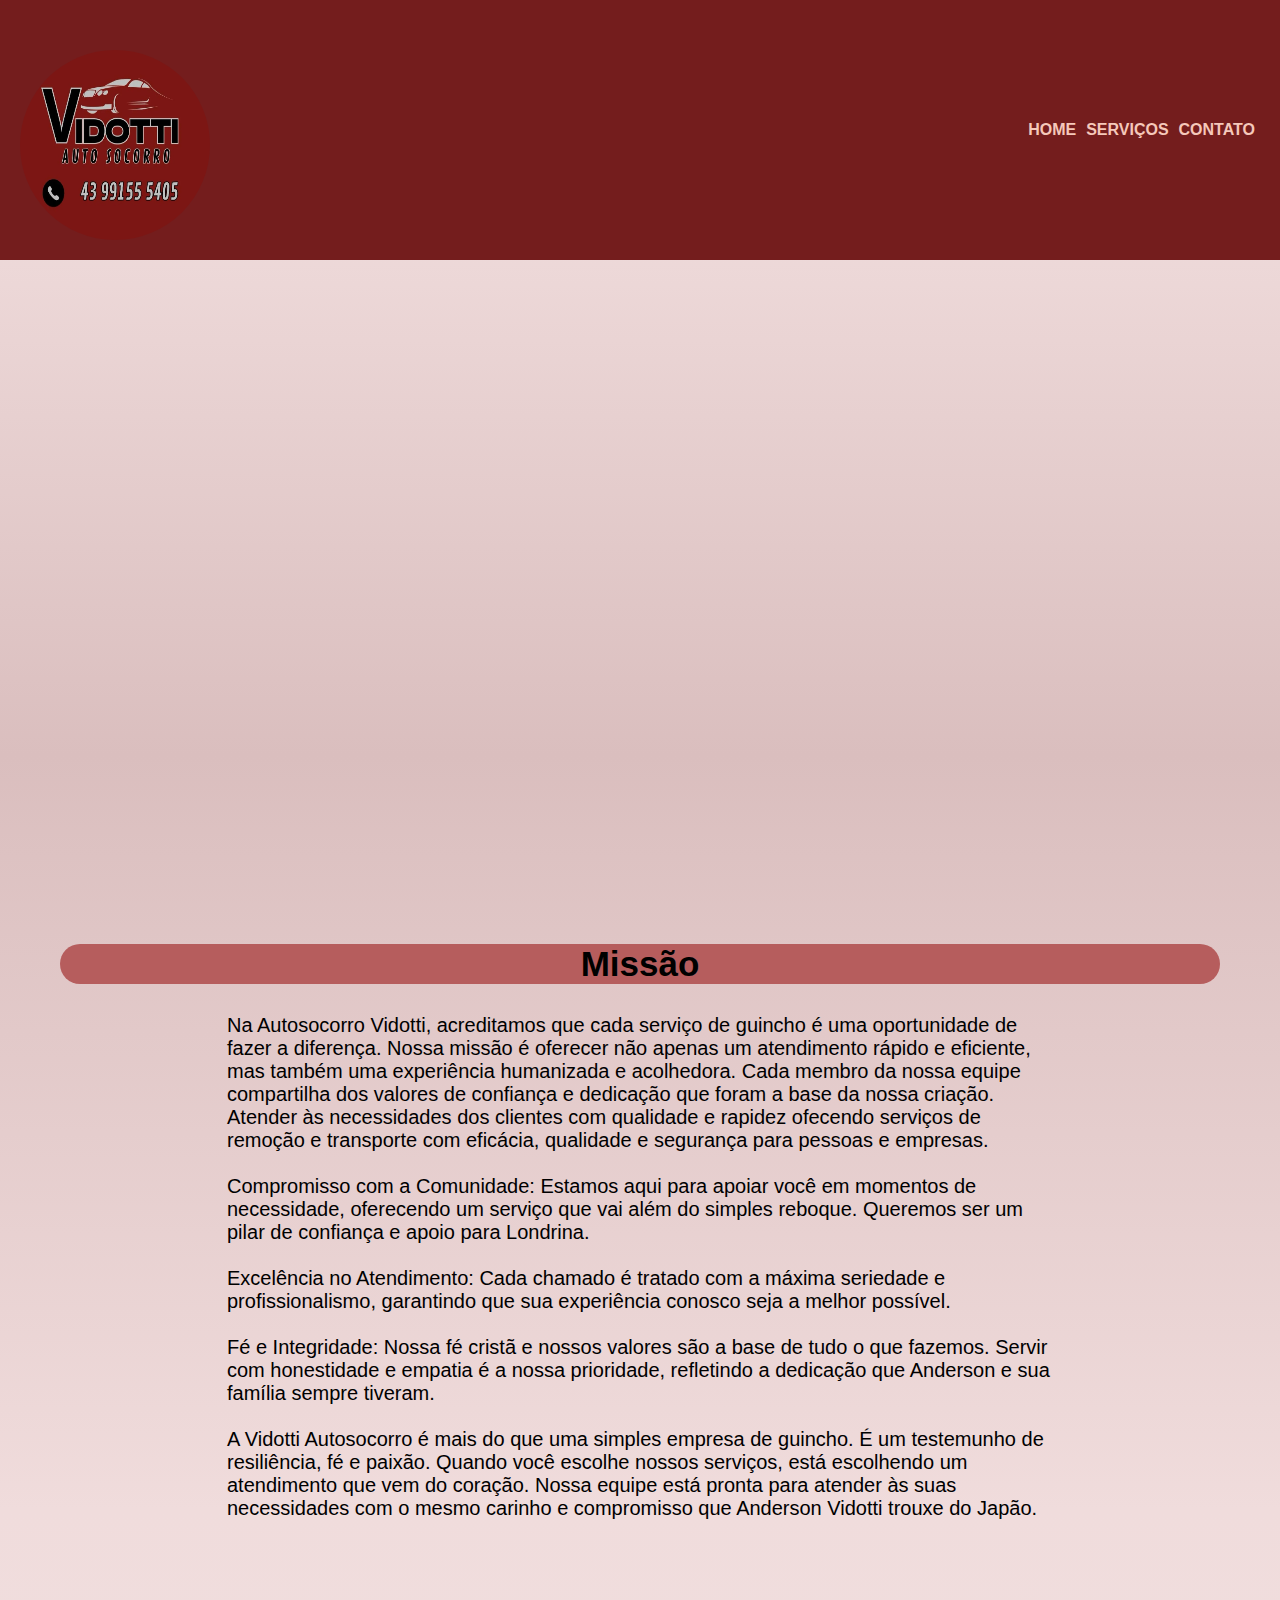
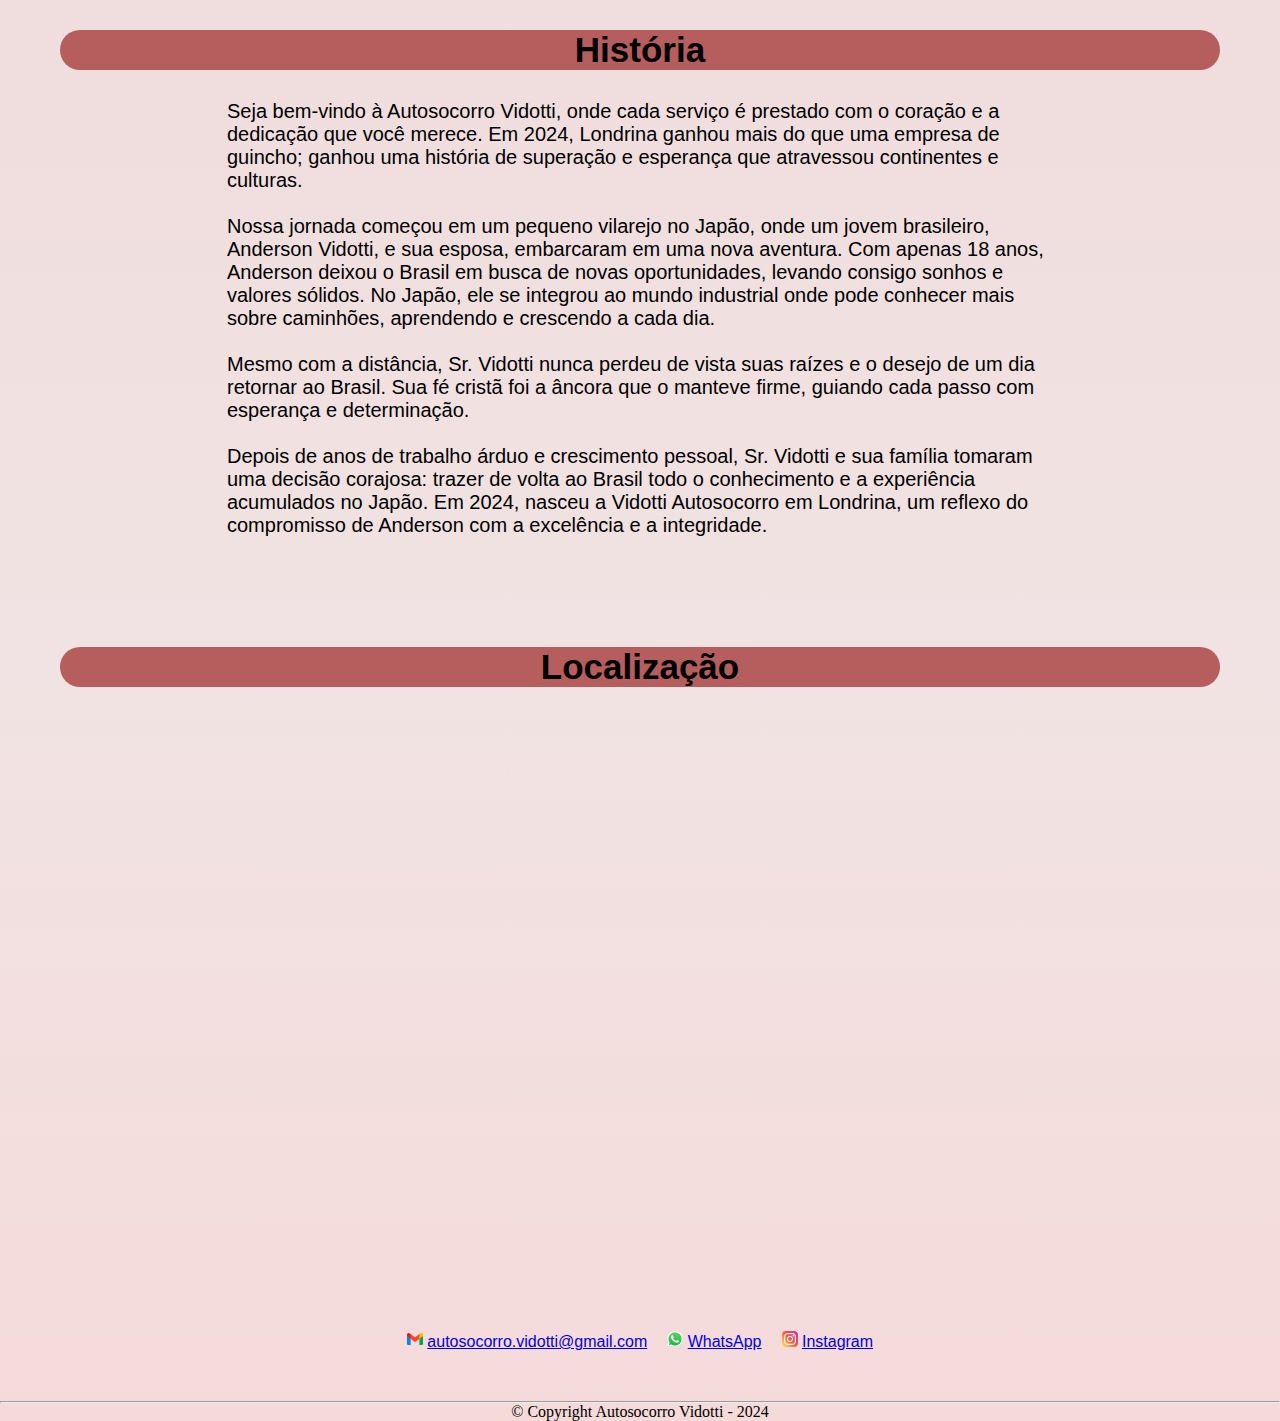
<file: index.html>
<!DOCTYPE html>
<html lang="pt-br">
<head>
    <meta charset="UTF-8">
    <meta name="viewport" content="width=device-width, initial-scale=1.0">
    <title>Menu</title>
    <link rel="stylesheet" href="atividade.css">
</head>

<body>

    <!-- Cabeçalho -->
     <header>
        <img src="imagensAtiv/autosocorroVidotti.webp" alt="">
        <nav>
            <a href="index.html">Home</a>
            <a href="servico.html">Serviços</a>
            <a href="contato.html">Contato</a>
        </nav>
     </header>
    
    <section>
    <!-- Adicionar o vídeo do youtube -->
    <iframe width="1000" height="500" src="https://www.youtube.com/embed/9B6Av7yoziI?si=OdUDXHjuXypernQ_" title="YouTube video player" frameborder="0" allow="accelerometer; autoplay; clipboard-write; encrypted-media; gyroscope; picture-in-picture; web-share" referrerpolicy="strict-origin-when-cross-origin" allowfullscreen></iframe>

    </section>

    <main>
        <section>
            <h2> Missão</h2>
                        
            <p>
                Na Autosocorro Vidotti, acreditamos que cada serviço de guincho é uma oportunidade de fazer a diferença. Nossa missão é oferecer não apenas um atendimento rápido e eficiente, mas também uma experiência humanizada e acolhedora. Cada membro da nossa equipe compartilha dos valores de confiança e dedicação que foram a base da nossa criação.
                Atender às necessidades dos clientes com qualidade e rapidez ofecendo serviços de remoção e transporte com eficácia, qualidade e segurança para pessoas e empresas. 
                <br><br>

                Compromisso com a Comunidade: Estamos aqui para apoiar você em momentos de necessidade, oferecendo um serviço que vai além do simples reboque. Queremos ser um pilar de confiança e apoio para Londrina.
                <br><br>
                Excelência no Atendimento: Cada chamado é tratado com a máxima seriedade e profissionalismo, garantindo que sua experiência conosco seja a melhor possível.
                <br><br>
                Fé e Integridade: Nossa fé cristã e nossos valores são a base de tudo o que fazemos. Servir com honestidade e empatia é a nossa prioridade, refletindo a dedicação que Anderson e sua família sempre tiveram.
                <br><br>
                A Vidotti Autosocorro é mais do que uma simples empresa de guincho. É um testemunho de resiliência, fé e paixão. Quando você escolhe nossos serviços, está escolhendo um atendimento que vem do coração. Nossa equipe está pronta para atender às suas necessidades com o mesmo carinho e compromisso que Anderson Vidotti trouxe do Japão.
            </p>

        </section>

        <section>
            <h2> História </h2>

            <p>
                Seja bem-vindo à Autosocorro Vidotti, onde cada serviço é prestado com o coração e a dedicação que você merece. Em 2024, Londrina ganhou mais do que uma empresa de guincho; ganhou uma história de superação e esperança que atravessou continentes e culturas.
                <br><br>
                
                Nossa jornada começou em um pequeno vilarejo no Japão, onde um jovem brasileiro, Anderson Vidotti, e sua esposa, embarcaram em uma nova aventura. Com apenas 18 anos, Anderson deixou o Brasil em busca de novas oportunidades, levando consigo sonhos e valores sólidos. No Japão, ele se integrou ao mundo industrial onde pode conhecer mais sobre caminhões, aprendendo e crescendo a cada dia.
                <br><br>
                Mesmo com a distância, Sr. Vidotti nunca perdeu de vista suas raízes e o desejo de um dia retornar ao Brasil. Sua fé cristã foi a âncora que o manteve firme, guiando cada passo com esperança e determinação.
                <br><br>
                Depois de anos de trabalho árduo e crescimento pessoal, Sr. Vidotti e sua família tomaram uma decisão corajosa: trazer de volta ao Brasil todo o conhecimento e a experiência acumulados no Japão. Em 2024, nasceu a Vidotti Autosocorro em Londrina, um reflexo do compromisso de Anderson com a excelência e a integridade.
            </p>

            <!--Lista ordenada número-->
        </section>

        <section class="localizacao">
            
            <h2>Localização</h2>
            
            <iframe src="https://www.google.com/maps/embed?pb=!1m18!1m12!1m3!1d117240.51896541042!2d-51.2257571857511!3d-23.324239510128464!2m3!1f0!2f0!3f0!3m2!1i1024!2i768!4f13.1!3m3!1m2!1s0x94eb435d5b264775%3A0xfd3a2c2dc9f2232f!2sSenac%20Londrina!5e0!3m2!1spt-BR!2sbr!4v1724958199227!5m2!1spt-BR!2sbr" width="900" height="500" style="border:0;" allowfullscreen="" loading="lazy" referrerpolicy="no-referrer-when-downgrade"></iframe>

           
       </section>

    </main>

      <footer>
        <!-- MEIOS SOCIAIS DE CONTATO -->
        <section>
            <span>
                <img src="imagensAtiv/gmail1.png" alt="icon gmail">
                <a href="mailto:">autosocorro.vidotti@gmail.com</a>               
            </span>
            
            <span>
                <img src="imagensAtiv/whatsapp (1).png" alt="icon whatsapp">
                <a href="tel:+55 988720800">WhatsApp</a>
            </span>

            <span>
        
                    <img src="imagensAtiv/instagram.png" alt="icon instagram">
                    <a target="_blank" href="https://www.instagram.com/vidotti.autosocorro?igsh=NnB0ZWphNDZkcmU=">Instagram</a> 
            </span> 
        </section>
        

        <hr>
        <p>
            <p>&copy; Copyright Autosocorro Vidotti - 2024</p> 
        </p>

    </footer>


</body>


</html>
</file>
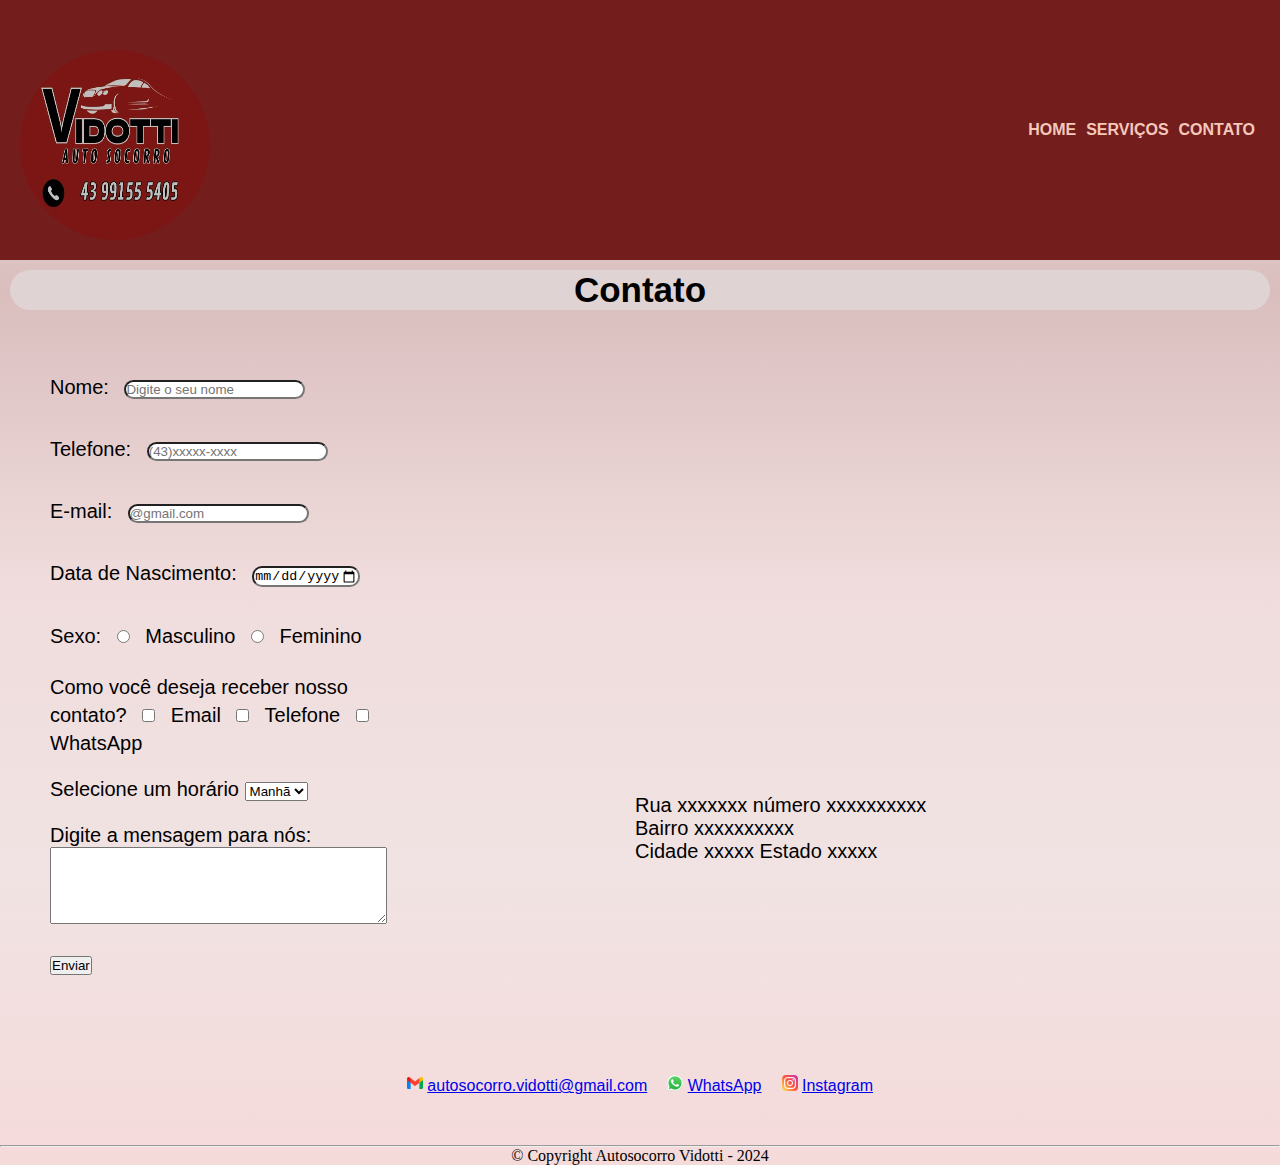
<file: contato.html>
<!DOCTYPE html>
<html lang="pt-br">
<head>
    <meta charset="UTF-8">
    <meta name="viewport" content="width=device-width, initial-scale=1.0">
    <title>Menu</title>
    <link rel="stylesheet" href="atividade.css">
</head>

<body>

    <!-- Cabeçalho -->
     <header>
        <img src="imagensAtiv/autosocorroVidotti.webp" alt="">
        <nav>
            <a href="index.html">Home</a>
            <a href="servico.html">Serviços</a>
            <a href="contato.html">Contato</a>
        </nav>
     </header>
        
        <h2>Contato</h2>

     <main class="text1">
        
            <!-- FORMULÁRIO -->
        <form>
            <!-- Label-> nome -->
            <label for="nome">Nome: </label>
            <!-- Coloca dentro -->
            <!-- placeholder fica o nome dentro --> 
            <!-- required quando o campo é obrigatório -->
            <input type="text" id="nome" placeholder="Digite o seu nome" minlength="3" required>
            <br> <br> <!-- pular linha -->

            <label for="telefone">Telefone: </label>
            <input type="text" id="telefone" placeholder="(43)xxxxx-xxxx" min="18" max="60" required>
            <br> <br>

            <label for="email">E-mail: </label>
            <input type="email" id="email" placeholder="@gmail.com">
            <br> <br>

            <label for="dataNascimento">Data de Nascimento: </label>
            <input type="date" id="dataNascimento" max="2005-01-01" required>
            <br> <br>

            <label for="sexo">Sexo: </label>
            <input type="radio" name="sexo" id="sexo" value="m"> Masculino
            <input type="radio" name="sexo" id="sexo" value="f"> Feminino     
            <br> <br>
            
            <label for="receberMsg"> Como você deseja receber nosso contato? </label>
            <input type="checkbox" id="reberMsg" name="email"> Email
            <input type="checkbox" id="reberMsg" name="tel"> Telefone
            <input type="checkbox" id="reberMsg" name="whatsapp"> WhatsApp
            <br> <br>

            <label for="horario"> Selecione um horário </label>
            <select id="horario">
                <option value="manha">Manhã</option>
                <option value="tarde">Tarde</option>
                <option value="noite">Noite</option>
            </select>

            <br> <br>

            <label for="msg">Digite a mensagem para nós: </label>
            <!-- Cols - colunas -->    <!-- rows - linhas -->
            <textarea id="msg" cols="40" rows="5"></textarea>
            <br><br>


            <button type="submit">Enviar</button>

        </form>

          <!-- MAPA -->
          
        <section class="text2">

            <iframe src="https://www.google.com/maps/embed?pb=!1m18!1m12!1m3!1d117240.51896541042!2d-51.2257571857511!3d-23.324239510128464!2m3!1f0!2f0!3f0!3m2!1i1024!2i768!4f13.1!3m3!1m2!1s0x94eb435d5b264775%3A0xfd3a2c2dc9f2232f!2sSenac%20Londrina!5e0!3m2!1spt-BR!2sbr!4v1724958199227!5m2!1spt-BR!2sbr" width="700" height="400" style="border:0;" allowfullscreen="" loading="lazy" referrerpolicy="no-referrer-when-downgrade"></iframe>

            <p>Rua xxxxxxx número xxxxxxxxxx</p>
            <p>Bairro xxxxxxxxxx</p>
            <p>Cidade xxxxx Estado xxxxx</p>


        </section>


    </main>

    <footer>
        <!-- MEIOS SOCIAIS DE CONTATO -->
        <section>
            <span>
                <img src="imagensAtiv/gmail1.png" alt="icon gmail">
                <a href="mailto:">autosocorro.vidotti@gmail.com</a>               
            </span>
            
            <span>
                <img src="imagensAtiv/whatsapp (1).png" alt="icon whatsapp">
                <a href="tel:+55 988720800">WhatsApp</a>
            </span>

            <span>
        
                    <img src="imagensAtiv/instagram.png" alt="icon instagram">
                    <a target="_blank" href="https://www.instagram.com/vidotti.autosocorro?igsh=NnB0ZWphNDZkcmU=">Instagram</a> 
            </span> 
        </section>
        

        <hr>
        <p>
            <p>&copy; Copyright Autosocorro Vidotti - 2024</p> 
        </p>

    </footer>

</body>
</html>
</file>
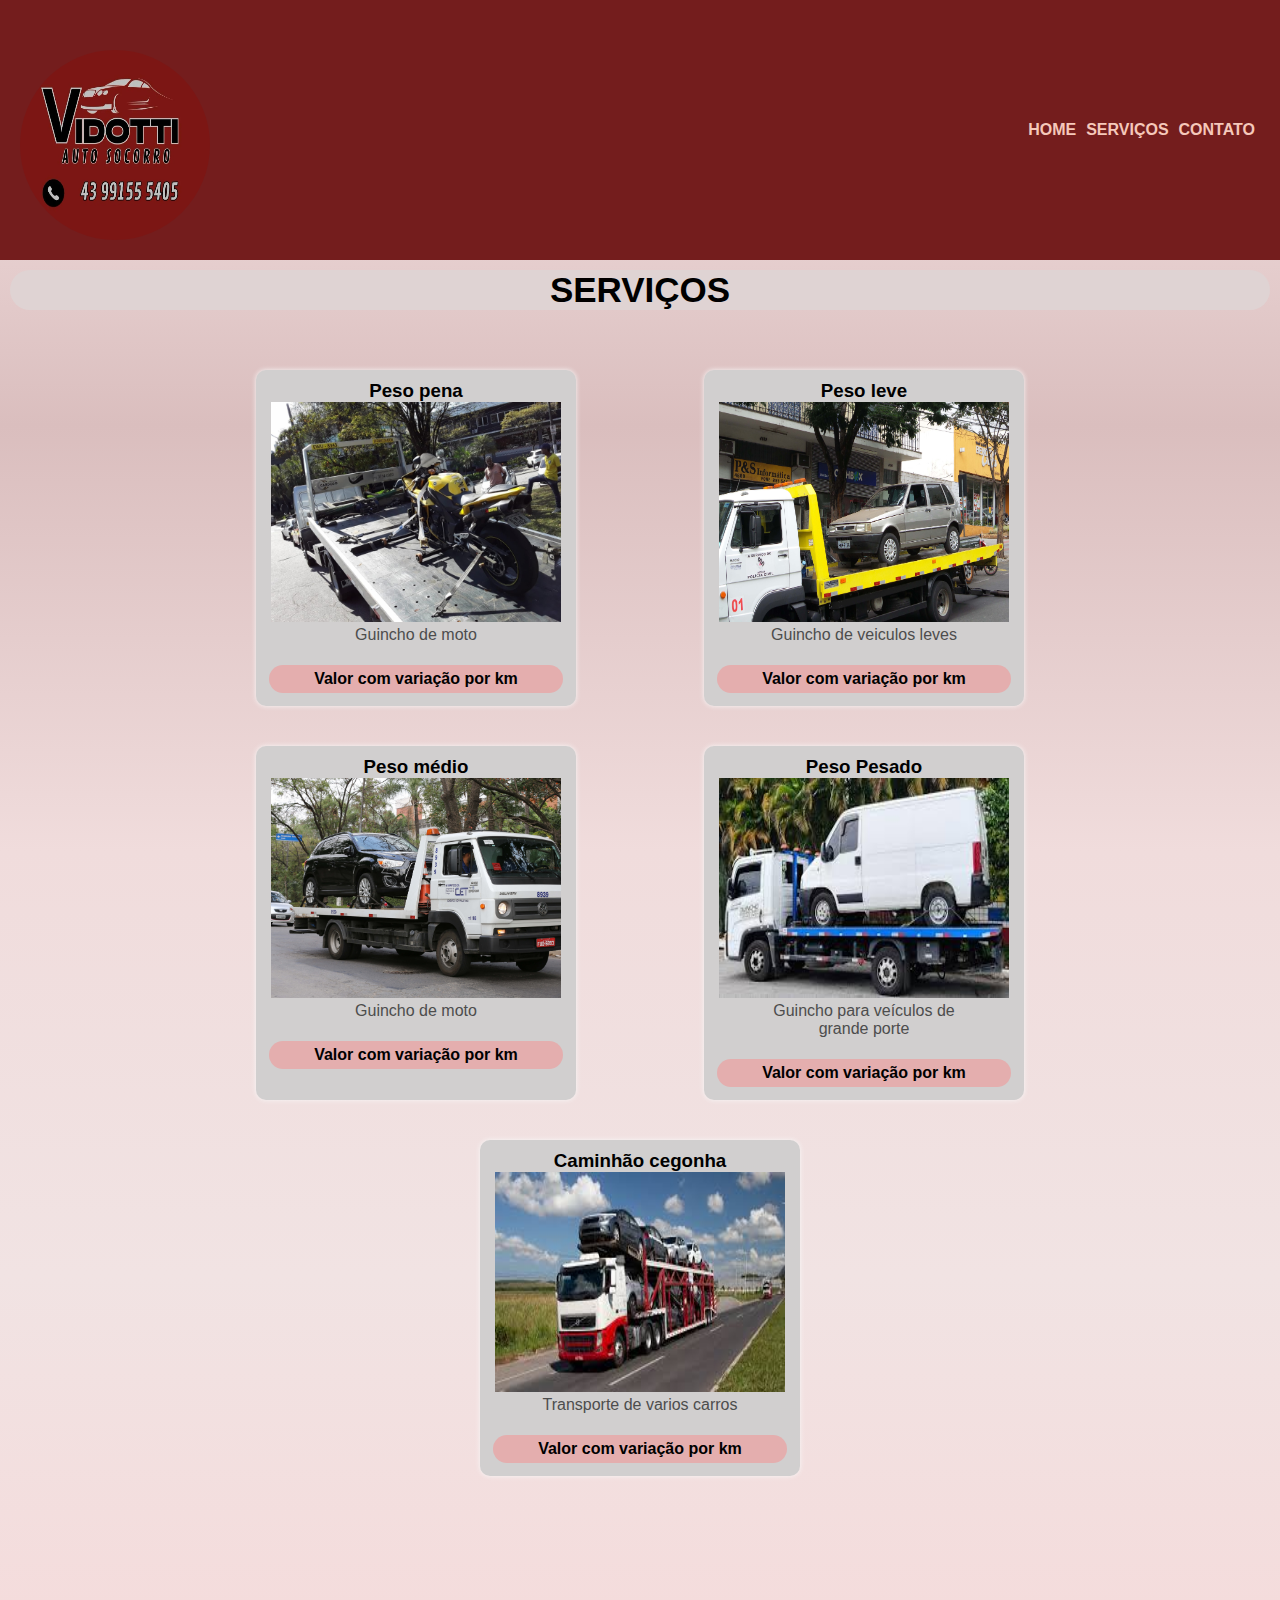
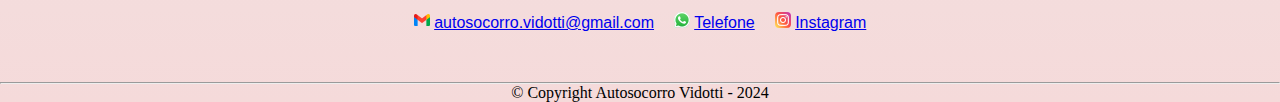
<file: servico.html>
<!DOCTYPE html>
<html lang="pt-br">
<head>
    <meta charset="UTF-8">
    <meta name="viewport" content="width=device-width, initial-scale=1.0">
    <title>Menu</title>
    <link rel="stylesheet" href="atividade.css">
</head>

<body>

    <!-- Cabeçalho -->
     <header>
        <img src="imagensAtiv/autosocorroVidotti.webp" alt="">
        <nav>
            <a href="index.html">Home</a>
            <a href="servico.html">Serviços</a>
            <a href="contato.html">Contato</a>
        </nav>
     </header>

     <main >
        <h2>SERVIÇOS</h2>

        <section class="grupo-cards" >

            <section class="card">
                <h3>Peso pena</h3>
                <img src="imagensAtiv/moto-guincho.jpg" alt="moto guinchada"> 
                <p>Guincho de moto</p>
                <br>
                <h4>Valor com variação por km</h4>
            </section>

            <section class="card">
                <h3>Peso leve</h3>
                <img src="imagensAtiv/carro-medio.png" alt="Uno guinchado">
                <p> Guincho de veiculos leves</p>
                <br>
                <h4>Valor com variação por km</h4>
            </section>

            <section class="card">
                <h3>Peso médio</h3>
                <img src="imagensAtiv/carro-guinchado-medio-porte.jpg" alt="Medio porte guinchada"> 
                <p>Guincho de moto</p>
                <br>
                <h4>Valor com variação por km</h4>

            </section>

            <section class="card">
                <h3>Peso Pesado</h3>
                <img src="imagensAtiv/grande-porte.jpg" alt="Carro grande porte">
                <p>Guincho para veículos de grande porte</p>
                <br>
                <h4>Valor com variação por km</h4>

            </section>

            <section class="card">
                <h3>Caminhão cegonha</h3>
                <img src="imagensAtiv/caminhao-cegonha.jpg" alt="Caminhão segonha">
                <p>Transporte de varios carros</p>
                <br>
                <h4>Valor com variação por km</h4>

            </section>

        </section>
     </main>
     <br><br>

    <footer>
        <!-- MEIOS SOCIAIS DE CONTATO -->
        <section>
            <span>
                <img src="imagensAtiv/gmail1.png" alt="icon gmail">
                <a href="mailto:">autosocorro.vidotti@gmail.com</a>               
            </span>
            
            <span>
                <img src="imagensAtiv/whatsapp (1).png" alt="icon whatsapp">
                <a href="tel:+55 988720800">Telefone</a>
            </span>

            <span>
        
                    <img src="imagensAtiv/instagram.png" alt="icon instagram">
                    <a target="_blank" href="https://www.instagram.com/vidotti.autosocorro?igsh=NnB0ZWphNDZkcmU=">Instagram</a> 
            </span> 
        </section>
        

        <hr>
        <p>
            <p>&copy; Copyright Autosocorro Vidotti - 2024</p> 
        </p>

    </footer>

</body>
</html>
</file>
<file: atividade.css>
*{
    margin: 0px;
    padding: 0px;
}

header {
    /* Alinhar elementos ao lado */
    display: flex;
    /* Obtem spaçamento */
    justify-content: space-between;
     /* cor de fundo */
    background-color: #741d1d;
    /*margem interna*/
    padding: 20px;
}

header img{
    /* Arredondar imagem */
    border-radius: 50%;
     /* Largura */
    width: 190px;
    height: 190px;
    margin-top: 30px;

}

header nav{
    display: flex;
    align-items: center;
}

nav a{
    /* remover formatação do link */
    text-decoration: none;

    color:#f5c8ba;
    padding: 5px;

    /* Texto maiúsculo */
    text-transform: uppercase;

    font-weight: bold;
    font-family: Arial, Helvetica, sans-serif;
}

/* Quando passar o mouse sobre o link */
header nav a:hover{
    color: rgb(187, 0, 0);

}

body{


    background:linear-gradient(#f7e6e6, rgb(218, 190, 190), rgb(240, 220, 220), #f1e3e3, #f5dada); 



    background-size: cover; 
    font-family: Arial, Helvetica, sans-serif;
}


section{
    margin: 40px;
    /* margem sentido horário */
    padding: 30px 10px 30px 10px;
    border-radius:10px;
    text-align: center;
}


main section h2{
    margin: 10px;
    font-size: 35px;
    margin-bottom: 30px;
    border-radius:60px;
    background-color:  #b65d5d;
    text-align: center;
}

section p{
    margin-top: 10px;
    font-size: 20px;
    text-align:start;
    width: 70%;
    margin: auto;
}


form h2{
    margin: 10px;
    font-size: 35px;
    margin-bottom: 10px;
    border-radius:60px;
    background-color:  #b65d5d;
    text-align: center;
}

form {
    font-size: 15px;
    margin-top: 10px;
    padding: 20px;
    margin-bottom: 50px ;

}

/* Contato */
h2{
    margin: 10px;
    font-size: 35px;
    margin-bottom: 10px;
    border-radius:60px;
    background-color:  rgb(223, 211, 211);
    text-align: center;
    
}

.text1{
    display: flex;
    justify-content: space-between;

}


.text1 h2{
    margin: 10px;
    font-size: 35px;
    margin-bottom: 10px;
    border-radius:60px;
    background-color:  #b65d5d;
    text-align: center;
}

.text1 form {
    font-size: 20px;
    margin-top: 10px;
    padding: 20px;
    margin-bottom: 50px ;
    border-radius: 30%;
    margin: 30px;


}

.text1 input{
    border-radius: 10px;
    margin: 10px;
}

.tex2 span {
    margin: 10px;
    padding-bottom: 10px;
    margin-top: 100px;
}


/* Pág serviço */
.grupo-cards{
    display: flex;
    flex-wrap: wrap;
    flex: wrap;
    width: 70%;
    margin: 0 auto;
    justify-content: space-around;
}

.card{
    background-color: #d1cfcf;
    padding: 10px;
    margin: 15px;
    width: 300px;
    margin-bottom: 20px;
    margin-top: 20px;
    box-shadow: 0 0 5px #f8f8f8;

}

.card h3{
    font-family: Arial, Helvetica, sans-serif
}

.card img{
    height: 220px;
    width: 290px;
}

.card p{
    text-align: center;
    color: #4d4d4d;
    font-size: medium;
    font-family: 'Franklin Gothic Medium', 'Arial Narrow', Arial, sans-serif;

}

.card h4{
    padding: 5px;
    margin: 3px;
    background-color: #e4aeae;
    border-radius: 14px;
    
}
/* FIM pág serviço */




/* ------------Fim main---------- */

/* Inicio rodapé */

footer section{
    
/* Preciso diminuir os espaço entre os icons de rede-social */
    margin: 10px;
    display: flex;
    align-items: center;
    justify-content: center;
    
}

footer span{
    margin: 10px;
} 


footer p{
    text-align: center;   
    font-family: 'Times New Roman', Times, serif ;
}

/* fim rodapé */
</file>
